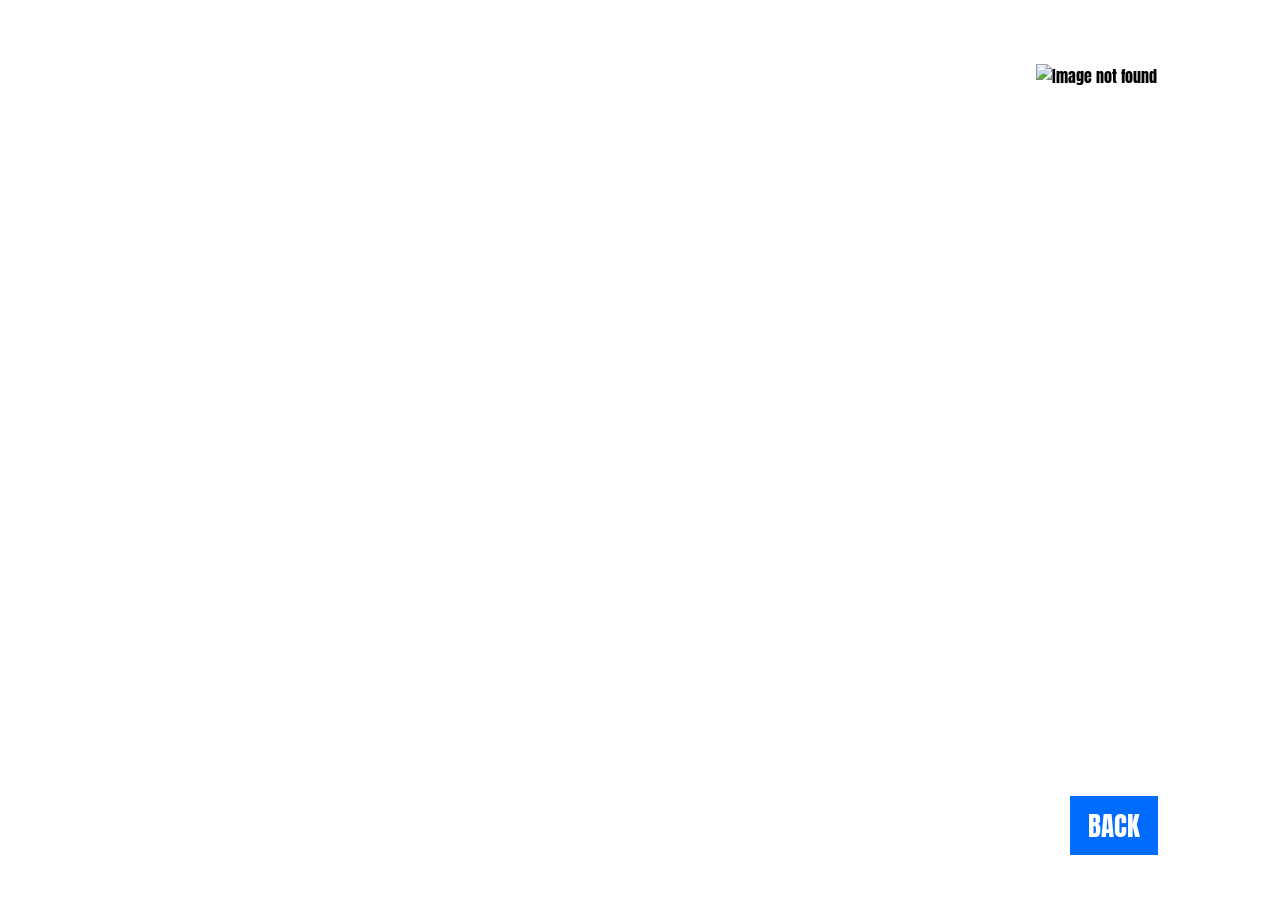
<file: singer.html>
<!DOCTYPE html>
<head>
	<title>Singer Page</title>
	<meta name="viewport" content="width=device-width, initial-scale=1.0">
	<link rel="stylesheet" href="singer_page.css">
	<script src="singer_page.js" defer></script>
</head>

<body>
	<main>
		<h1 id="name"></h1>
		<div id="biography">
			<p id="text"></p>
			<img id="image" alt="Image not found">
		</div>
		<a href="index.html">BACK</a>
	</main>
</body>

</html>
</file>
<file: singer_page.css>
@font-face {
	font-family: Anton;
	src: url(./fonts/Anton.ttf);
}

body {
	font-family: 'Anton';
	display: flex;
	flex-direction: column;
	justify-content: space-around;
	margin: 3vw;
	gap: 3vh;
}

#name {
	font-size: 16vh;
	color: black;
	margin: 0;
}

#biography {
	display: flex;
	flex-direction: row;
	width: 93%;
	justify-content: space-between;
	gap: 15vh;
	margin-top: 2vw;

	#text {
		margin: 0;
		font-size: 2vw;
	}

	#image {
		height: 50vh;
		object-fit: contain;
	}
}

a {
	position: fixed;
	bottom: 5vh;
	right: 9.5vw;
	padding: 1vh 2vh;
	background-color: #016BFD;
	color: white;
	text-decoration: none;
	font-size: 3vh;

	&:hover {
		outline: 0.5vw solid black;
	}
}



@media (max-width:600px),
(hover: none) {
	body {
		margin-left: 6vw;
	}

	#name {
		font-size: 11vh;
	}

	#biography {
		gap: 8vw;

		#text {
			font-size: 2vw;
			margin: 0;
		}

		#image {
			height: 32vh;
		}
	}
}
</file>
